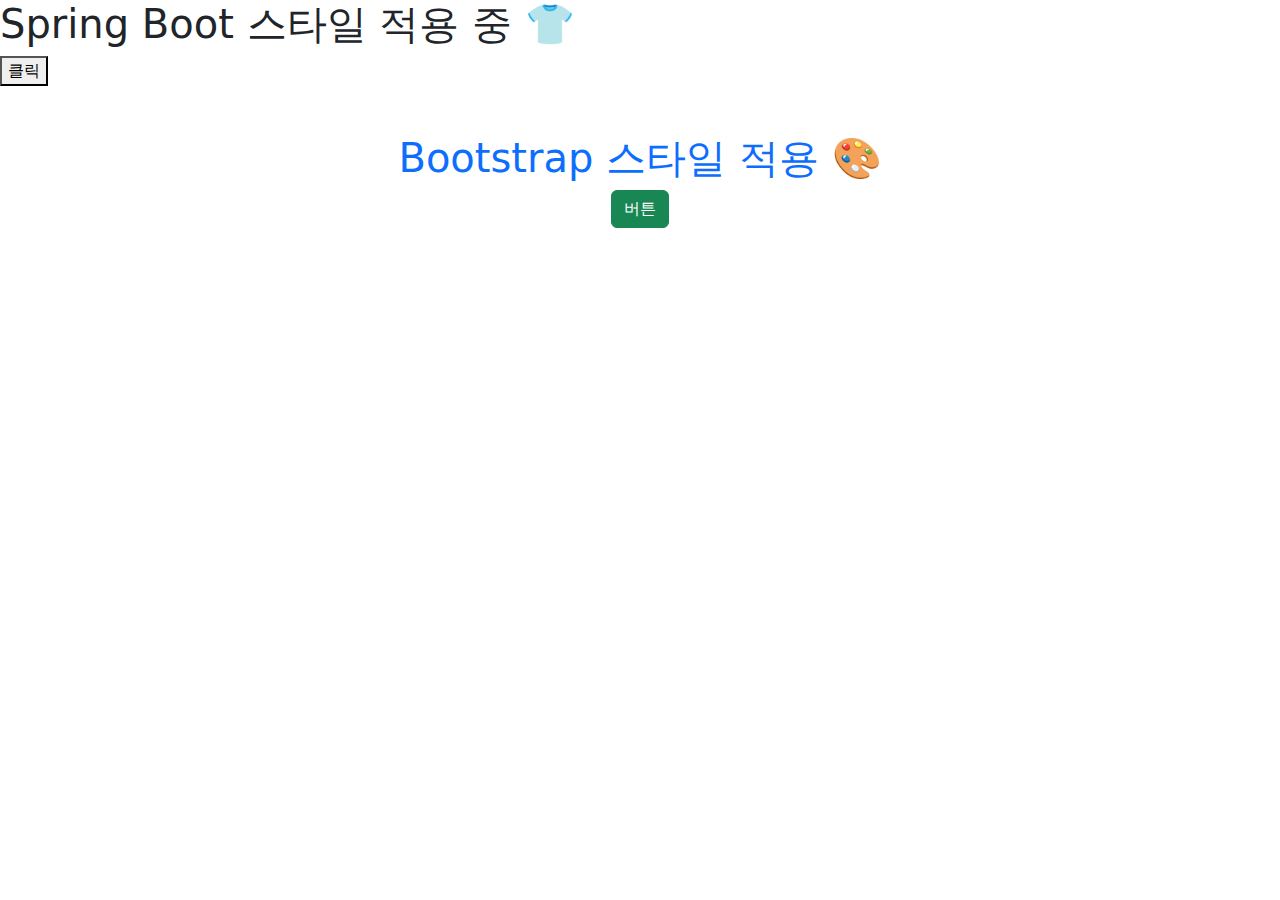
<file: src/main/resources/templates/index.html>
<!DOCTYPE html>
<html xmlns:th="http://www.thymeleaf.org">
<head>
    <meta charset="UTF-8">
    <title>Spring Boot + CSS/JS</title>
    <link rel="stylesheet" th:href="@{/css/style.css}">
    <link rel="stylesheet"
          href="https://cdn.jsdelivr.net/npm/bootstrap@5.3.3/dist/css/bootstrap.min.css">

</head>

<body>
    <h1>Spring Boot 스타일 적용 중 👕</h1>

    <button onclick="sayHello()">클릭</button>

    <div class="container text-center mt-5">
        <h1 class="text-primary">Bootstrap 스타일 적용 🎨</h1>
        <button class="btn btn-success">버튼</button>
    </div>

<script th:src="@{/js/script.js}"></script>
</body>
</html>
</file>
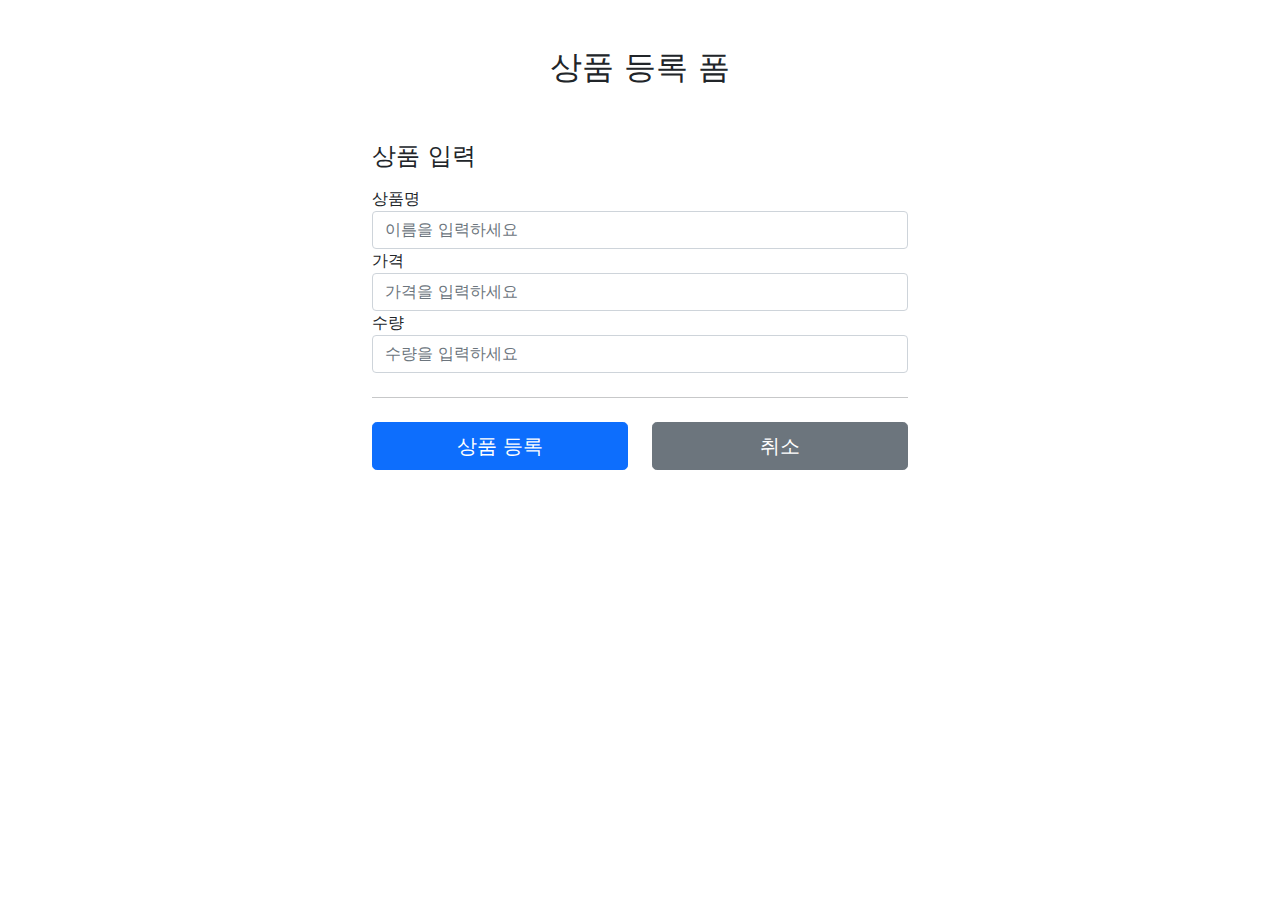
<file: src/main/resources/static/html/addForm.html>
<!DOCTYPE HTML>
<html>
<head>
    <meta charset="utf-8">
    <link href="../css/bootstrap.min.css" rel="stylesheet">
    <style>
        .container {
            max-width: 560px;
        }
    </style>
</head>
<body>

<div class="container">

    <div class="py-5 text-center">
        <h2>상품 등록 폼</h2>
    </div>

    <h4 class="mb-3">상품 입력</h4>

    <form action="item.html" method="post">
        <div>
            <label for="itemName">상품명</label>
            <input type="text" id="itemName" name="itemName" class="form-control" placeholder="이름을 입력하세요">
        </div>
        <div>
            <label for="price">가격</label>
            <input type="text" id="price" name="price" class="form-control" placeholder="가격을 입력하세요">
        </div>
        <div>
            <label for="quantity">수량</label>
            <input type="text" id="quantity" name="quantity" class="form-control" placeholder="수량을 입력하세요">
        </div>

        <hr class="my-4">

        <div class="row">
            <div class="col">
                <button class="w-100 btn btn-primary btn-lg" type="submit">상품 등록</button>
            </div>
            <div class="col">
                <button class="w-100 btn btn-secondary btn-lg" onclick="location.href='items.html'" type="button">취소</button>
            </div>
        </div>

    </form>

</div> <!-- /container -->
</body>
</html>
</file>
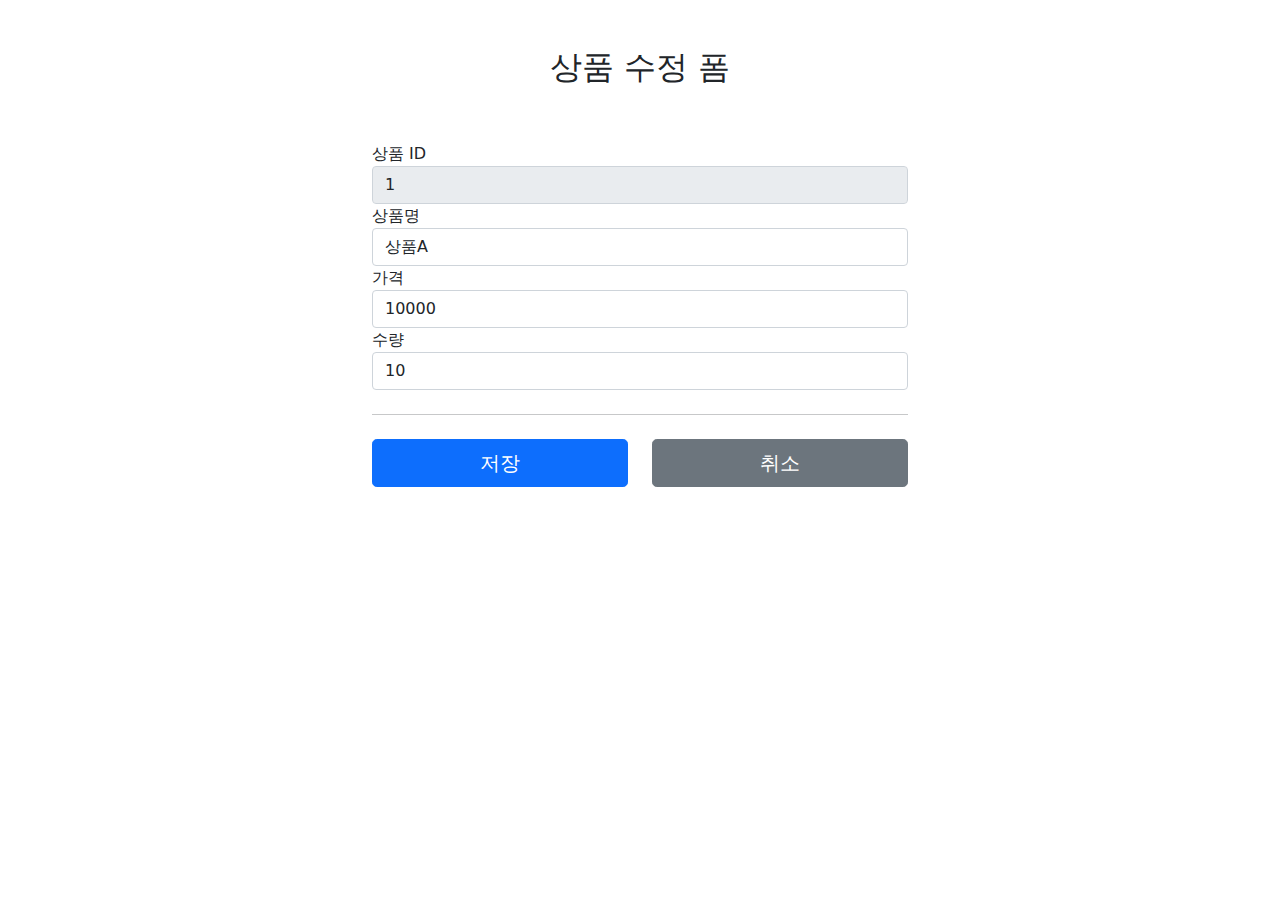
<file: src/main/resources/static/html/editForm.html>
<!DOCTYPE HTML>
<html>
<head>
    <meta charset="utf-8">
    <link href="../css/bootstrap.min.css" rel="stylesheet">
    <style>
        .container {
            max-width: 560px;
        }
    </style>
</head>
<body>

<div class="container">

    <div class="py-5 text-center">
        <h2>상품 수정 폼</h2>
    </div>

    <form action="item.html" method="post">
        <div>
            <label for="id">상품 ID</label>
            <input type="text" id="id" name="id" class="form-control" value="1" readonly>
        </div>
        <div>
            <label for="itemName">상품명</label>
            <input type="text" id="itemName" name="itemName" class="form-control" value="상품A">
        </div>
        <div>
            <label for="price">가격</label>
            <input type="text" id="price" name="price" class="form-control" value="10000">
        </div>
        <div>
            <label for="quantity">수량</label>
            <input type="text" id="quantity" name="quantity" class="form-control" value="10">
        </div>

        <hr class="my-4">

        <div class="row">
            <div class="col">
                <button class="w-100 btn btn-primary btn-lg" type="submit">저장</button>
            </div>
            <div class="col">
                <button class="w-100 btn btn-secondary btn-lg" onclick="location.href='item.html'" type="button">취소</button>
            </div>
        </div>

    </form>

</div> <!-- /container -->
</body>
</html>
</file>
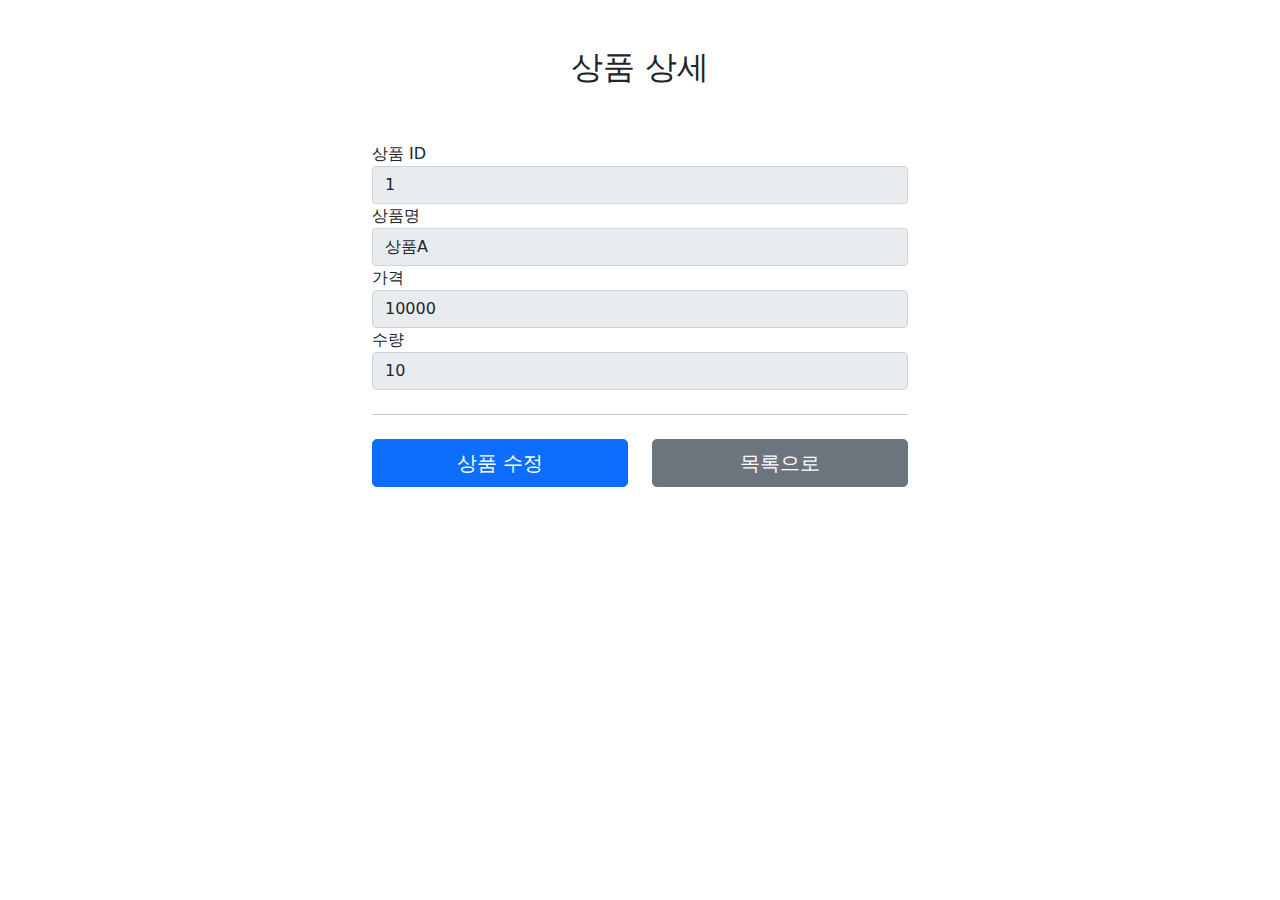
<file: src/main/resources/static/html/item.html>
<!DOCTYPE HTML>
<html>
<head>
    <meta charset="utf-8">
    <link href="../css/bootstrap.min.css" rel="stylesheet">
    <style>
        .container {
            max-width: 560px;
        }
    </style>
</head>
<body>

<div class="container">

    <div class="py-5 text-center">
        <h2>상품 상세</h2>
    </div>

    <div>
        <label for="itemId">상품 ID</label>
        <input type="text" id="itemId" name="itemId" class="form-control" value="1" readonly>
    </div>
    <div>
        <label for="itemName">상품명</label>
        <input type="text" id="itemName" name="itemName" class="form-control" value="상품A" readonly>
    </div>
    <div>
        <label for="price">가격</label>
        <input type="text" id="price" name="price" class="form-control" value="10000" readonly>
    </div>
    <div>
        <label for="quantity">수량</label>
        <input type="text" id="quantity" name="quantity" class="form-control" value="10" readonly>
    </div>

    <hr class="my-4">

    <div class="row">
        <div class="col">
            <button class="w-100 btn btn-primary btn-lg" onclick="location.href='editForm.html'" type="button">상품 수정</button>
        </div>
        <div class="col">
            <button class="w-100 btn btn-secondary btn-lg" onclick="location.href='items.html'" type="button">목록으로</button>
        </div>
    </div>

</div> <!-- /container -->
</body>
</html>
</file>
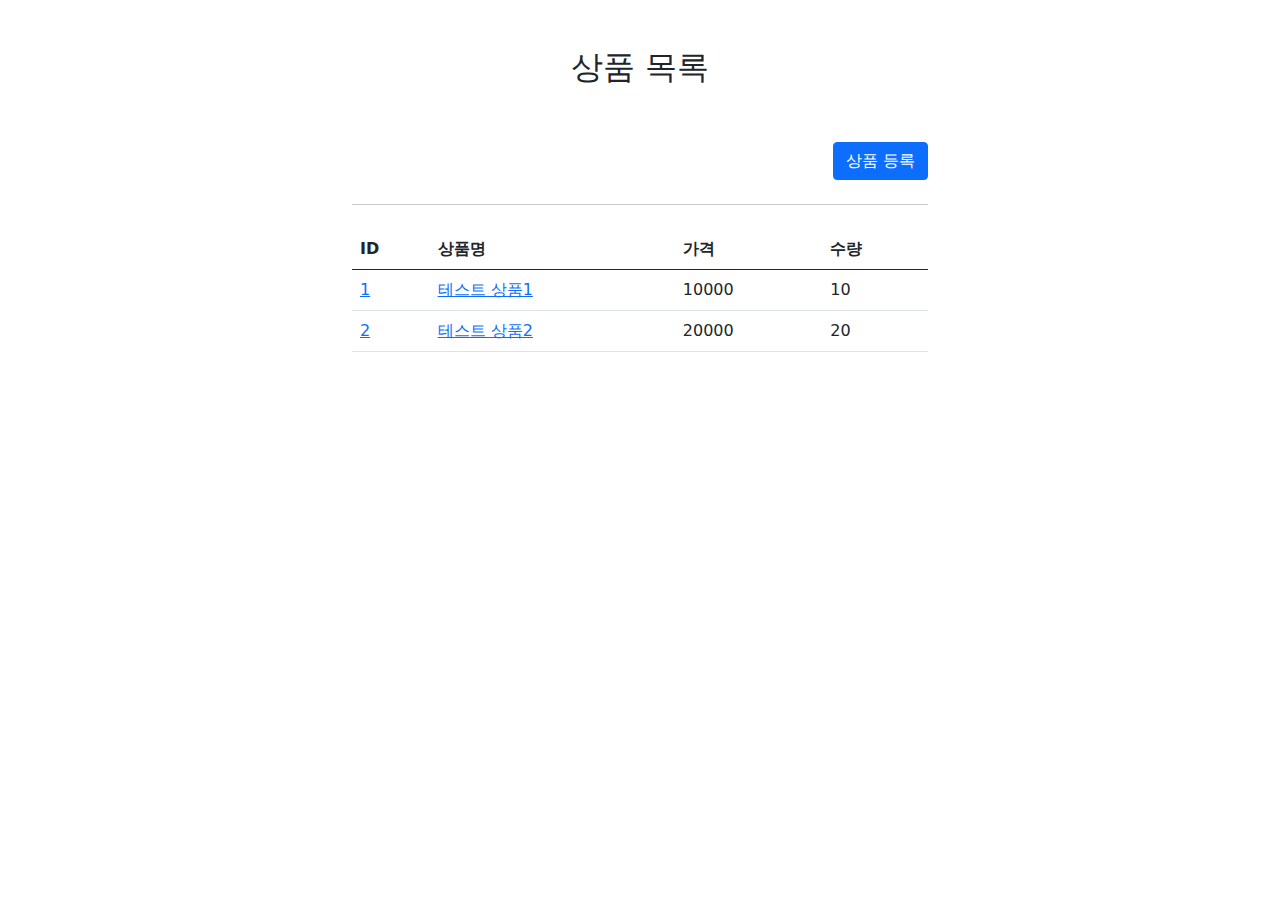
<file: src/main/resources/static/html/items.html>
<!DOCTYPE HTML>
<html>
<head>
    <meta charset="utf-8">
    <link href="../css/bootstrap.min.css" rel="stylesheet">
</head>
<body>

<div class="container" style="max-width: 600px">
    <div class="py-5 text-center">
        <h2>상품 목록</h2>
    </div>

    <div class="row">
        <div class="col">
            <button class="btn btn-primary float-end"
                    onclick="location.href='addForm.html'" type="button">상품 등록</button>
        </div>
    </div>

    <hr class="my-4">
    <div>
        <table class="table">
            <thead>
            <tr>
                <th>ID</th>
                <th>상품명</th>
                <th>가격</th>
                <th>수량</th>
            </tr>
            </thead>
            <tbody>
            <tr>
                <td><a href="item.html">1</a></td>
                <td><a href="item.html">테스트 상품1</a></td>
                <td>10000</td>
                <td>10</td>
            </tr>
            <tr>
                <td><a href="item.html">2</a></td>
                <td><a href="item.html">테스트 상품2</a></td>
                <td>20000</td>
                <td>20</td>
            </tr>
            </tbody>
        </table>
    </div>

</div> <!-- /container -->

</body>
</html>
</file>
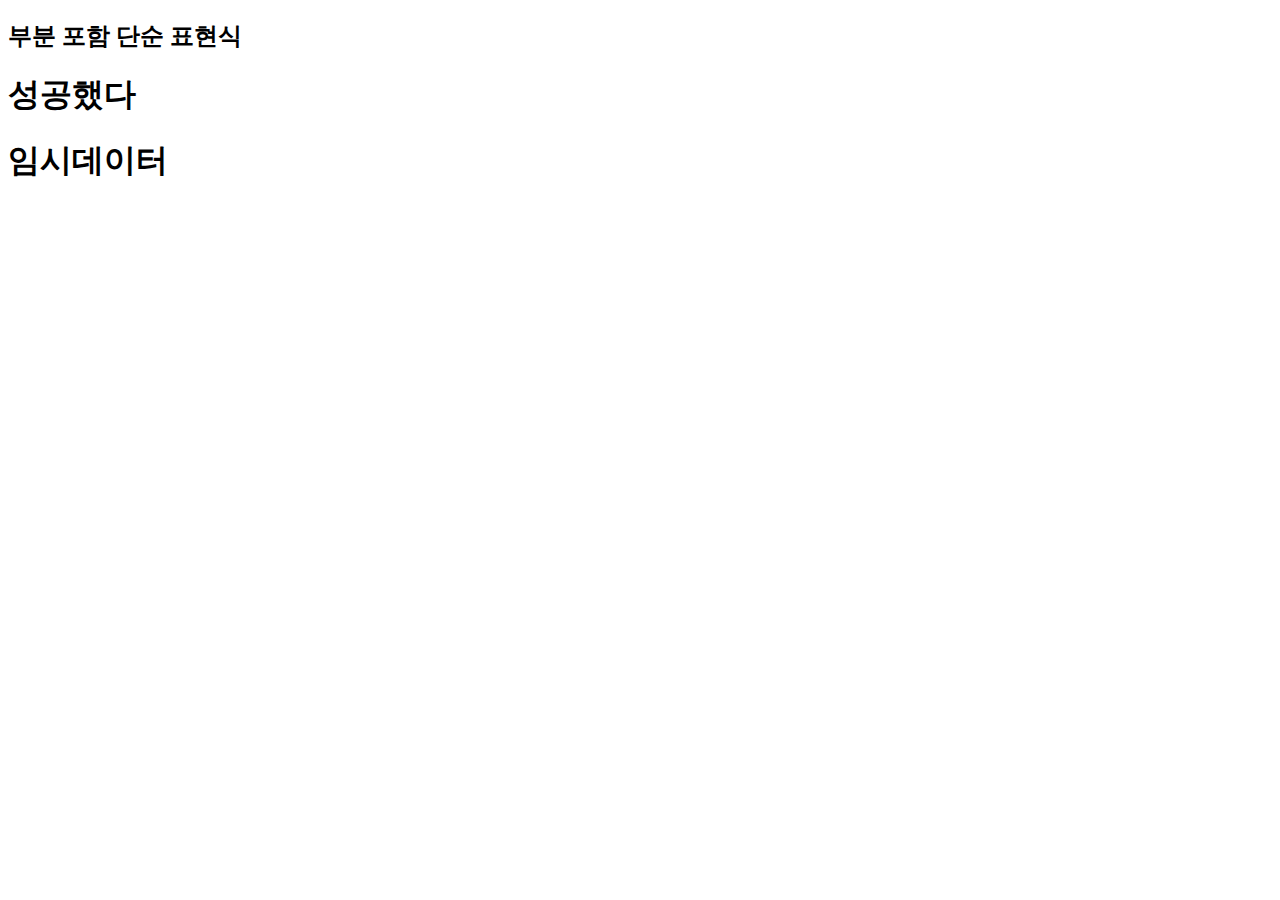
<file: src/main/resources/templates/template/layout/layoutMain.html>
<!DOCTYPE html>
<html xmlns:th="http://www.thymeleaf.org">
<head th:replace="template/layout/base :: common_header(~{::title},~{::link})">
    <link rel="stylesheet" type="text/css" media="all" th:href="@{/css/awesomeapp.css}">
    <link rel="shortcut icon" th:href="@{/images/favicon.ico}">
    <title>메인 타이틀</title>
</head>
<body>
<h2>부분 포함 단순 표현식</h2>
<div th:replace="template/layout/base :: copy"></div>
<h1>성공했다</h1>
<h1 th:text="${data}">임시데이터</h1>
</body>
</html>
</file>
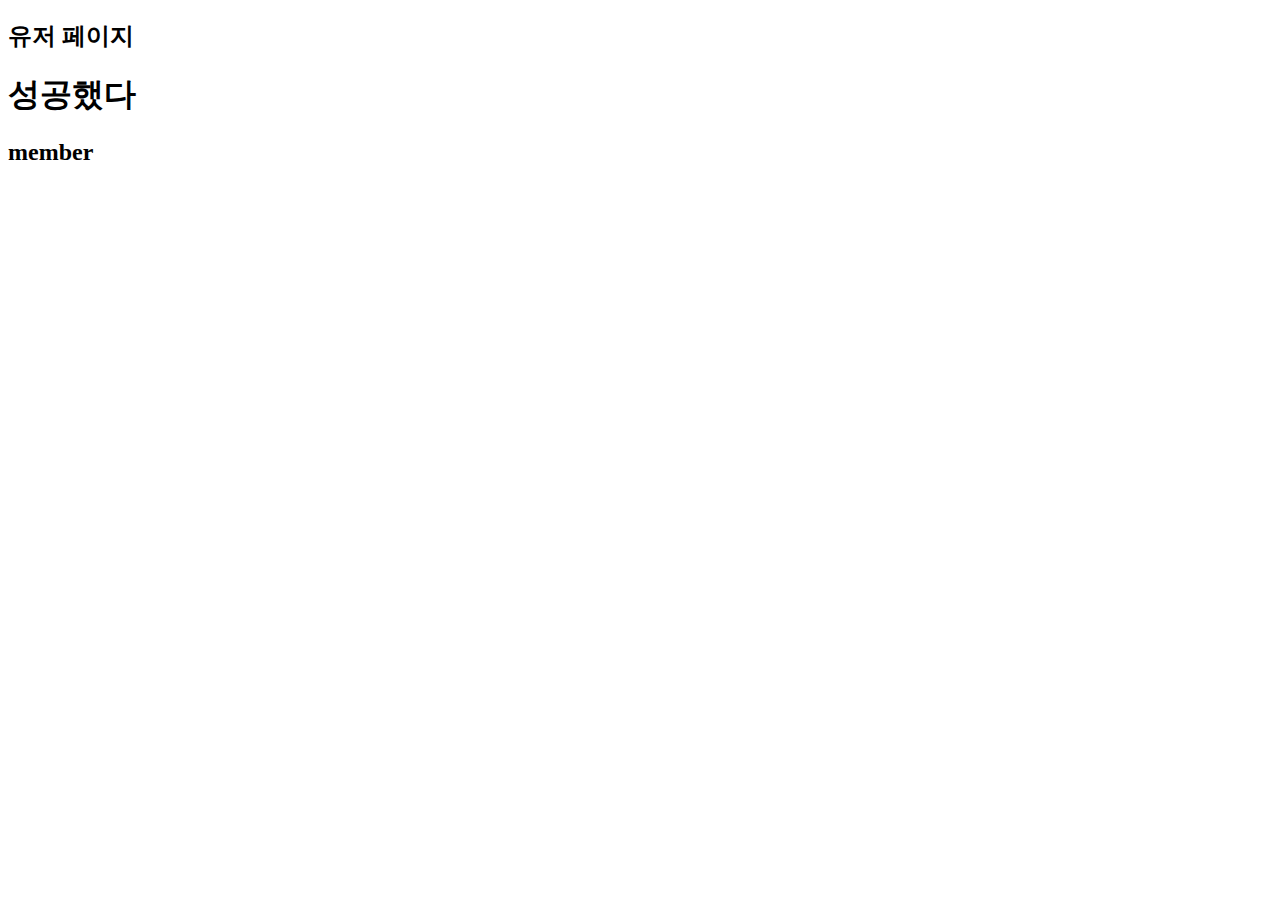
<file: src/main/resources/templates/template/layout/user.html>
<!DOCTYPE html>
<html xmlns:th="http://www.thymeleaf.org">
<head th:replace="template/layout/base :: common_header(~{::title},~{::link})">
    <link rel="stylesheet" type="text/css" media="all" th:href="@{/css/awesomeapp.css}">
    <link rel="shortcut icon" th:href="@{/images/favicon.ico}">
    <title>메인 타이틀</title>
</head>
<body>
<h2>유저 페이지</h2>
<div th:replace="template/layout/base :: copy"></div>
<h1>성공했다</h1>
<h2 th:text="${member.name}">member</h2>
</body>
</html>
</file>
